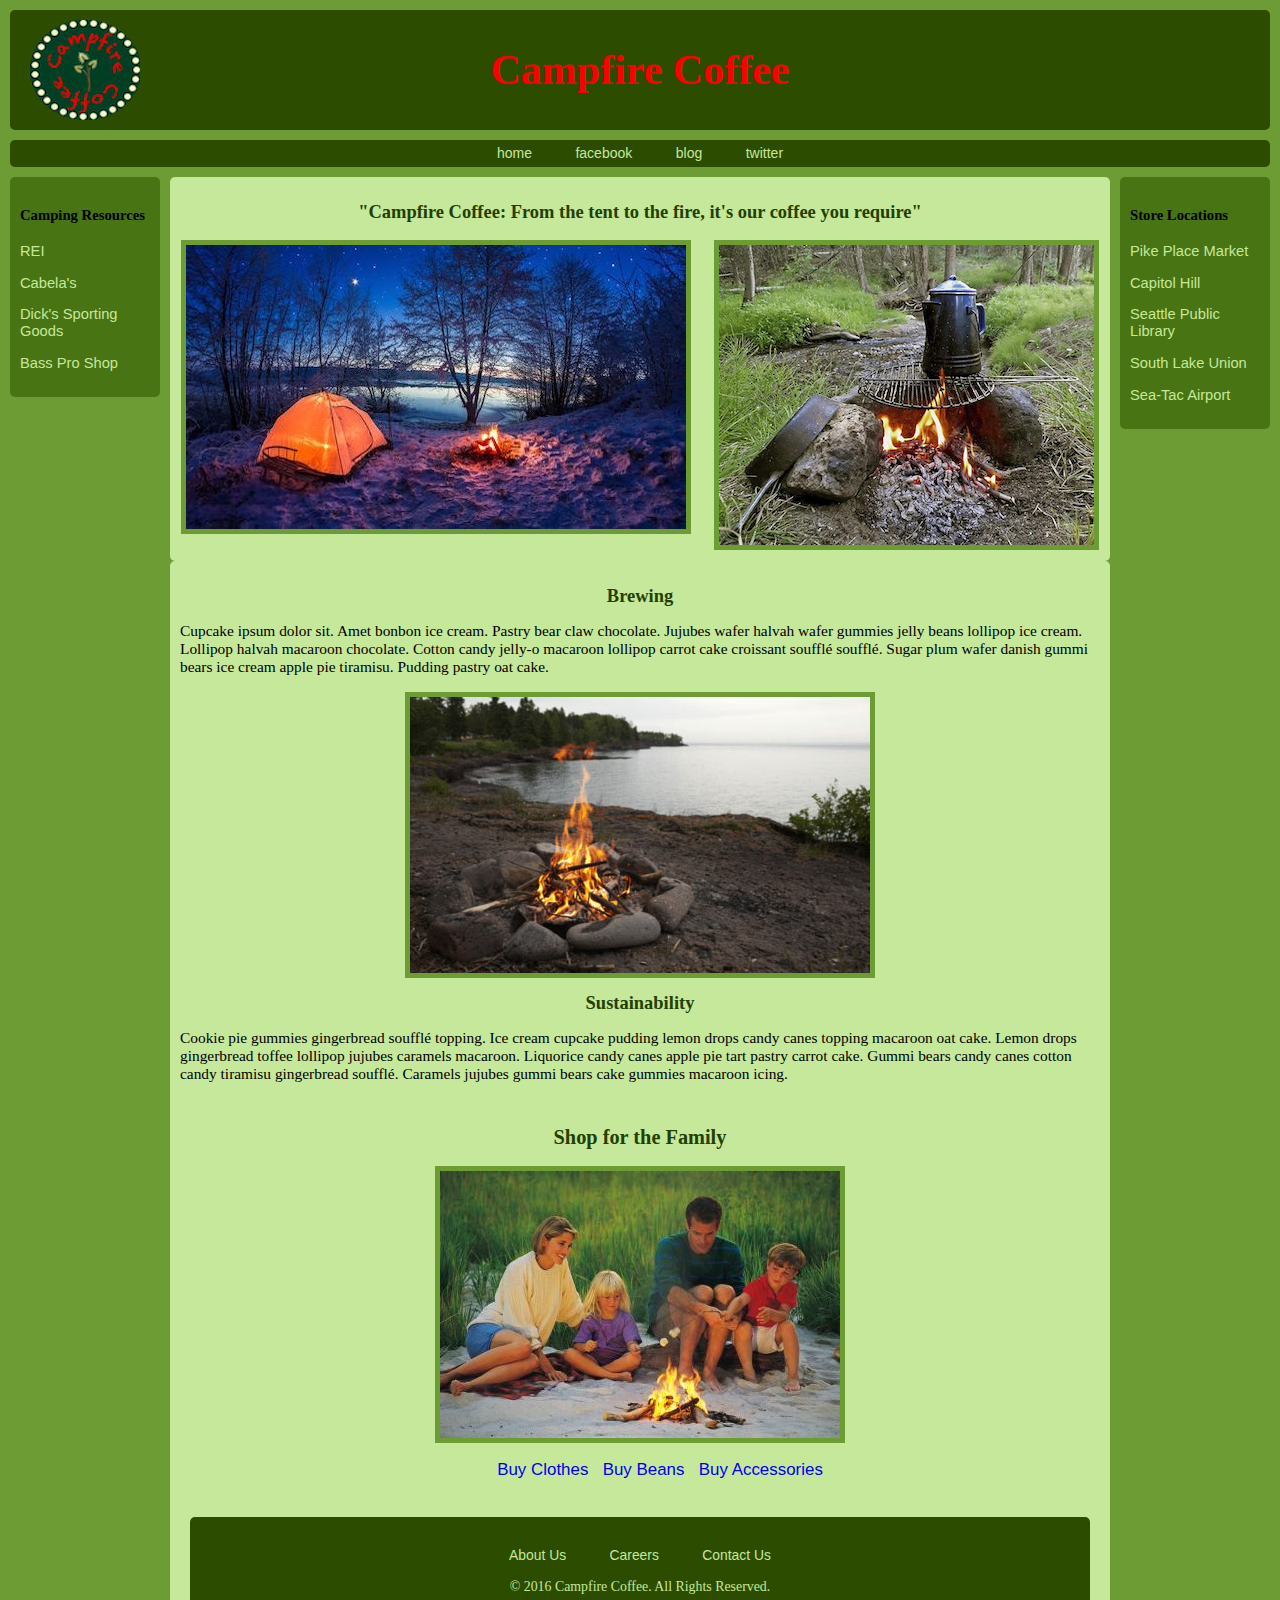
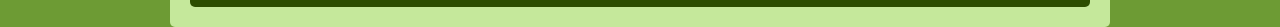
<file: index.html>
<!DOCTYPE html>
<html>
  <head>
    <meta charset="utf-8">
    <title>Campfire Coffee</title>
    <link href="css/style.css" type="text/css" rel="stylesheet" />
    <title>Campfire Coffee</title>
  </head>

<body>
  <header>
    <h1> campfire coffee</h1>
    <a class="logo" href="index.html"></a>
  </header>

<nav>
  <ul>
    <li><a href="index.html">home</a></il>
    <li><a href="#">facebook</a></li>
    <li><a href="#">blog</a></li>
    <li><a href="#">twitter</a></li>
  </ul>
</nav>

<aside class="sideleft">
  <h4>Camping Resources</h4>
    <p><a href="http://www.rei.com/stores/seattle.html">REI</a></p>
    <p><a href="http://www.cabelas.com/">Cabela's</a></p>
    <p><a href="http://www.dickssportinggoods.com/products/camping-hiking-gear.jsp">Dick's Sporting Goods</a></p>
    <p><a href="http://www.basspro.com/Camping/_/T-12325000000">Bass Pro Shop</a></p>
</aside>

<!-- I couldn't figure out why Bass Pro Shop is linking to Store Locations. I think it has something to do with floating  -->

<aside class="sideright">
  <h4>Store Locations</h4>
    <p><a href="http://storeimage.address.hours.phonenumber">Pike Place Market</a></p>
    <p><a href="http://storeimage.address.hours.phonenumber">Capitol Hill</a></p>
    <p><a href="http://storeimage.address.hours.phonenumber">Seattle Public Library</a></p>
    <p><a href="http://storeimage.address.hours.phonenumber">South Lake Union</a></p>
    <p><a href="http://storeimage.address.hours.phonenumber">Sea-Tac Airport</a></p>
</aside>

<!-- I couldn't figure out why every word is linking to the previous link. This all started on line 35. I tried hours to fix it and couldn't -->

<main>
  <h2>"Campfire Coffee: From the tent to the fire, it's our coffee you require"  </h2>
  <img class="tentimg" src="img/campsite-tent-night.jpg" alt="tent"></img>
  <img class="coffeeimg" src="img/campfire-coffee.jpg" alt="coffee"></img>
</main>

<main>
  <h2>Brewing</h2>
    <p>Cupcake ipsum dolor sit. Amet bonbon ice cream. Pastry bear claw chocolate. Jujubes wafer halvah wafer gummies jelly beans lollipop ice cream.
    Lollipop halvah macaroon chocolate. Cotton candy jelly-o macaroon lollipop carrot cake croissant soufflé soufflé. Sugar plum wafer danish gummi bears ice cream apple pie tiramisu. Pudding pastry oat cake.</P>

    <img src="img/campfire.jpg" alt="campfire"/>
  <h2>Sustainability</h2>
    <P>Cookie pie gummies gingerbread soufflé topping. Ice cream cupcake pudding lemon drops candy canes topping macaroon oat cake. Lemon drops gingerbread toffee lollipop jujubes caramels macaroon.
    Liquorice candy canes apple pie tart pastry carrot cake. Gummi bears candy canes cotton candy tiramisu gingerbread soufflé. Caramels jujubes gummi bears cake gummies macaroon icing.</P>

<main>
  <h2>Shop for the Family</h2>
    <p><img src="img/campfire-family.jpg" alt="family"></img>
      <ul>
        <li><a href="#">Buy Clothes</a></li>
        <li><a href="#">Buy Beans</a></li>
        <li><a href="#">Buy Accessories</a></li>
      </ul>
</main>

<footer>
  <ul>
    <li><a href="#">About Us</a></li>
    <li><a href="#">Careers</a></li>
    <li><a href="#">Contact Us</a></li>
  </ul>
  &copy; 2016 Campfire Coffee. All Rights Reserved.</footer>

<script src="js/app.js"></script>
</body>
</html>
</file>
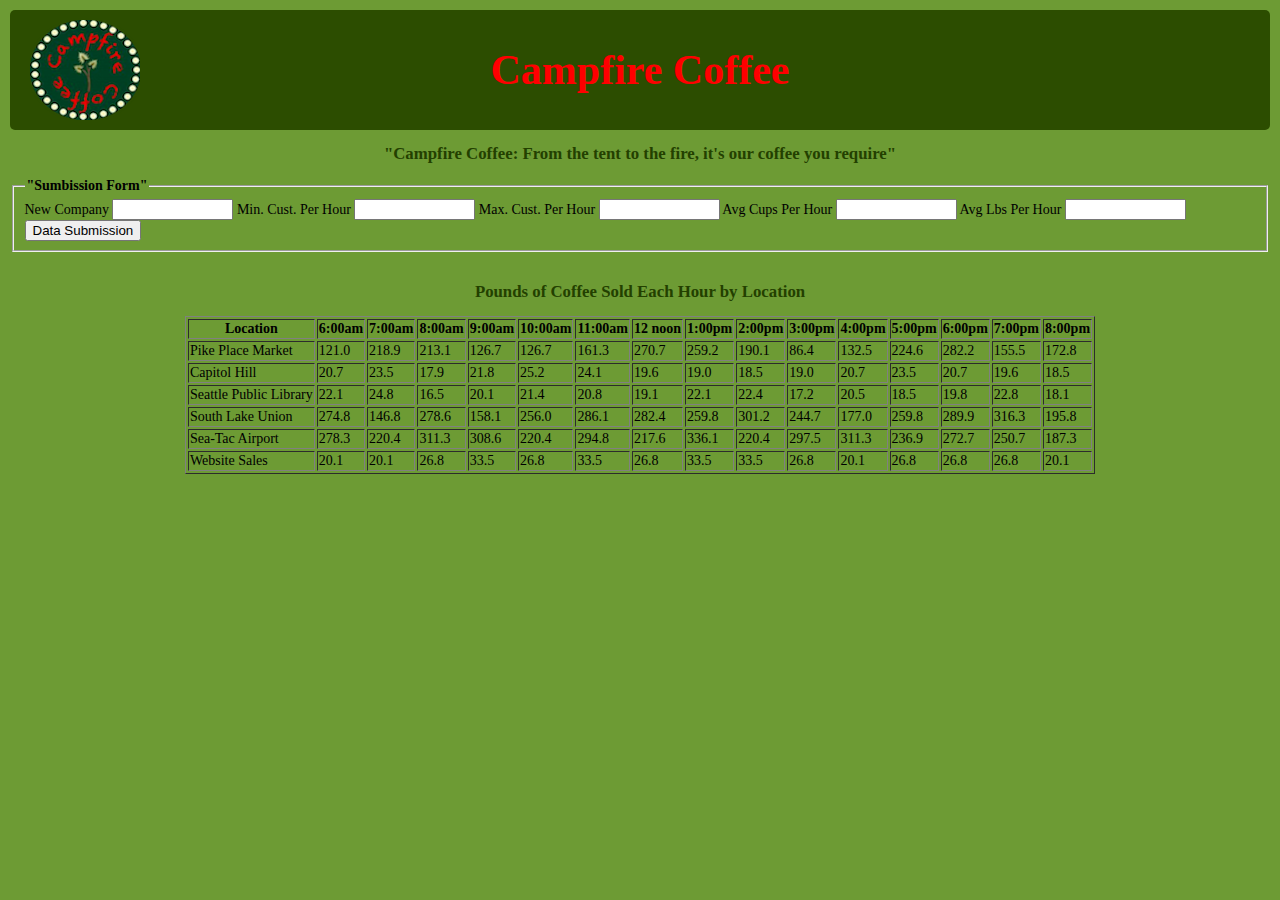
<file: data.html>
<!-- Susan, this is your form code in html -->

<!DOCTYPE html>
<html lang="en">
  <head>
    <meta charset="utf-8">
    <title>Form feild</title>
  <link href="css/data.css" type="text/css" rel="stylesheet" />
  </head>
  <body>
    <header>
      <h1> campfire coffee</h1>
      <a class="logo" href="index.html"></a>
    </header>
      <h2>"Campfire Coffee: From the tent to the fire, it's our coffee you require"  </h2>

    <form id="data-form">
      <fieldset>
        <legend>"Sumbission Form"</legend>

          <label for="co">New Company</label>
          <input name="co" type="text" size="12" >

          <label for="min">Min. Cust. Per Hour</label>
          <input name="min" type="text" size="12"  >

          <label for="max">Max. Cust. Per Hour</label>
          <input name="max" type="text" size="12" >

          <label for="cups">Avg Cups Per Hour</label>
          <input name="cups" type="text" size="12" >

          <label for="lbs">Avg Lbs Per Hour</label>
          <input name="lbs" type="text" size="12" >

          <button id="data-button" type="submit">Data Submission</button>

      </fieldset>
    </form>
    <h2>Pounds of Coffee Sold Each Hour by Location</h2>
    <table id='tableData' border="solid"> </table>
    <script src="js/app.js"></script>
  </body>
</html>
</file>
<file: css/style.css>
body {
  background-color: #6D9B34;
  margin: 0px;
  font-family: verdana, georgia, serif;
  font-size: 14px;
}

/*===========Header SECTION================*/
header {
  background-color: #2C4D00;
  margin: 10px;
  height: 120px;
  border-radius: 5px;
}
.logo {
  width: 100px;
  height: 100px;
  padding-right: 10px;
  position: absolute;
  top: 20px;
  left: 30px;
  background: url("../img/coffee-logo.png") no-repeat;
}

/*===========NAVIGATION SECTION================*/
nav > ul {
  padding: 5px;
  text-align: center;
  background-color: #2C4D00;
  margin: 10px;
  border-radius: 5px;
}

nav > ul > li {
  display: inline;
  padding: 20px;
}

nav > ul > li > a {
  text-decoration: none;
  font-family: arial;
  padding: .2em, 1em,inherit;
  color: #C5E89B;
  background-color: #2C4D00;
}

nav > ul > li > a:hover {
  color: #2C4D00;
  background-color: #C5E89B
}

/*===========MAIN SECTION================*/
main {
  background-color: #C5E89B;
  margin-left: 170px;
  margin-right: 170px;
  border-radius: 5px;
  padding: 10px;
  font-size: 110%;
  overflow: auto;
}
.tentimg {
  float: left;
  margin: 1px;
  border:5px solid #6D9B34;
}
.coffeeimg {
  float: right;
  margin: 1px;
  border:5px solid #6D9B34;
}
main > ul{
  text-align: center;
}
main > ul > li {
  display: inline;
  list-style-type: none;
  padding: 5px;
}
main > ul > li > a {
  text-decoration: none;
  font-family: arial;
  padding: .2em, 1em;*/
  color: #2C4D00;
}

main > ul > li > a:hover {
  color: #2C4D00;
  background-color: #C5E89B;
}
img {
  border:5px solid #6D9B34;
  display: block;
  margin: 0 auto;
}

/*===========SIDEBAR SECTION================*/
.sideleft {
  background-color: #487413;
  font-size: 105%;
  padding: 10px;
  float: left;
  width: 130px;
  margin: 5px;
  border-radius: 5px;
  margin-left: 10px; margin-right: 10px;
  margin-top: 0px; margin-bottom: 10px;
  clear: left;
}
.sideleft > p > a {
  text-decoration: none;
  font-family: arial;
  color: #C5E89B;
}
.sideleft > p > a:hover {
  color: #C5E89B;
  background-color: #2C4D00;
}
.sideright {
  background-color: #487413;
  font-size: 105%;
  padding: 10px;
  float: right;
  width: 130px;
  margin: 5px;
  border-radius: 5px;
  margin-left: 10px; margin-right: 10px;
  margin-top: 0px; margin-bottom: 10px;
  clear: right;
}
.sideright > p > a {
  text-decoration: none;
  font-family: arial;
  color: #C5E89B;
}
.sideright > p > a:hover {
  color: #C5E89B;
  background-color: #2C4D00;
}
.imagesidebar {
  float: right;
  width: 130px;
  margin: 5px;
  border-radius: 5px;
  margin-left: 10px; margin-right: 10px;
  margin-top: 0px; margin-bottom: 10px;
  clear: right;
  opacity: 1.0;
  transition: opacity 1s ease-in-out;
}
.imagesidebar:hover {
  opacity: 0.4;
}
/*===========HEADING SECTION================*/
h1 {
  font-size: 300%;
  font-weight: bold;
  text-transform: capitalize;
  font-family: cursive;
  text-align: center;
  color: red;
  margin: 0px;
  position: relative;
  top: 50%;
  -webkit-transform: translateY(-50%);
  -ms-transform: translateY(-50%);
  transform: translateY(-50%);
}
h2 {
  font-size: 120%;
  color: #234000;
  text-align: center;
}
h3 {
  font-size: 120%;
  color: black;
}
h4 {
  text-align: left;
  text-decoration: none;
  color: black;
}
/*===========FOOTER SECTION================*/
footer {
  background-color: #2C4D00;
  margin: 10px;
  height: 60px;
  clear: both;
  border-radius: 5px;
  color: #C5E89B;
  text-align: center;
  padding: 15px;
  font-size: 90%;
}

footer > ul {
  padding: 5px;
  text-align: center;
  margin: 10px;
  border-radius: 5px;
}

footer > ul > li {
  display: inline;
  list-style-type: none;
  padding: 20px;
}

footer > ul > li > a {
  text-decoration: none;
  font-family: arial;
  padding: .2em, 1em;
  color: #C5E89B;
  background-color: #2C4D00;
}

footer > ul > li > a:hover {
  color: #2C4D00;
  background-color: #C5E89B;
}
</file>
<file: css/data.css>
body {
  background-color: #6D9B34;
  margin: 0px;
  font-family: verdana, georgia, serif;
  font-size: 14px;
}

form {
  margin: 10px;
  height: 90px;
}

table {
  margin: 0 auto;
  height: 90px;
}
/*===========Header SECTION================*/
header {
  background-color: #2C4D00;
  margin: 10px;
  height: 120px;
  border-radius: 5px;
}
.logo {
  width: 100px;
  height: 100px;
  padding-right: 10px;
  position: absolute;
  top: 20px;
  left: 30px;
  background: url("../img/coffee-logo.png") no-repeat;
}
/*===========HEADING SECTION================*/
h1 {
  font-size: 300%;
  font-weight: bold;
  text-transform: capitalize;
  font-family: cursive;
  text-align: center;
  color: red;
  margin: 0px;
  position: relative;
  top: 50%;
  -webkit-transform: translateY(-50%);
  -ms-transform: translateY(-50%);
  transform: translateY(-50%);
}
h2 {
  font-size: 120%;
  color: #234000;
  text-align: center;
}
legend {
  font-weight: bolder;
}
</file>
